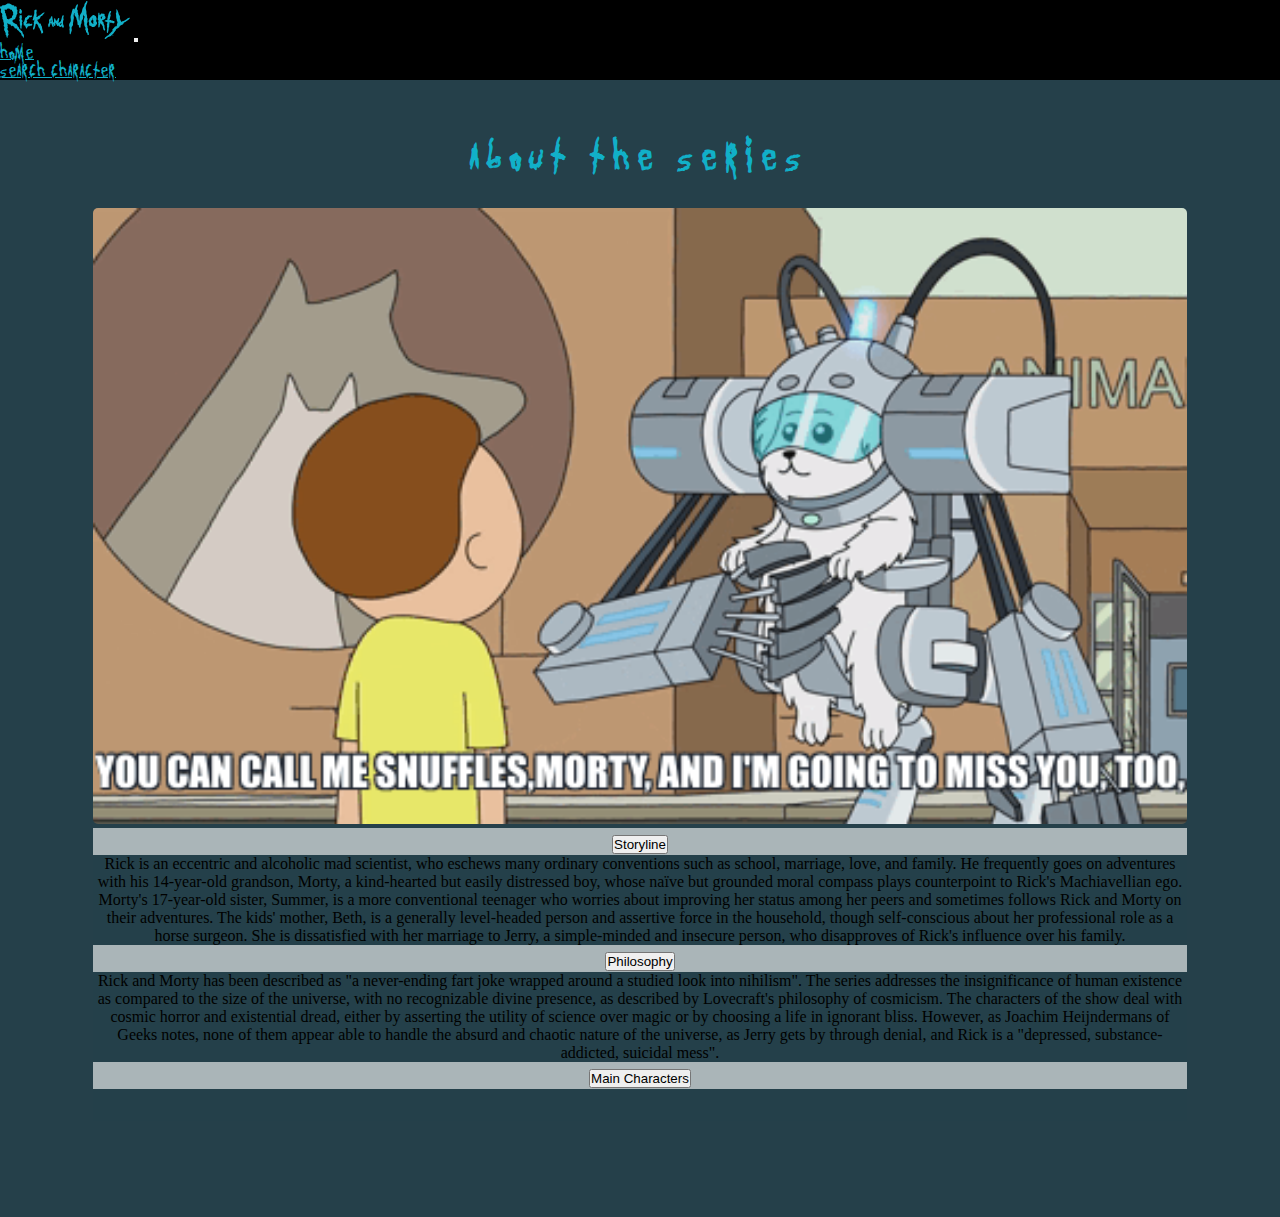
<file: index.html>
<!DOCTYPE html>
<html lang="en">
  <head>
    <meta charset="UTF-8" />
    <meta
      name="viewport"
      content="width=device-width, initial-scale=1, shrink-to-fit=no"
    />
    <meta http-equiv="X-UA-Compatible" content="ie=edge" />
    <title>Rick and Morty</title>
    <link rel="shortcut icon" type="image/x-icon" href="./img/favicon.ico" />
    <link rel="preconnect" href="https://fonts.gstatic.com" />
    <link
      rel="stylesheet"
      href="https://cdn.jsdelivr.net/npm/bootstrap@4.5.3/dist/css/bootstrap.min.css"
      integrity="sha384-TX8t27EcRE3e/ihU7zmQxVncDAy5uIKz4rEkgIXeMed4M0jlfIDPvg6uqKI2xXr2"
      crossorigin="anonymous"
    />
    <link rel="stylesheet" href="./style.css" />
  </head>

  <head>
    <meta charset="UTF-8" />
    <meta
      name="viewport"
      content="width=device-width, initial-scale=1, shrink-to-fit=no"
    />
    <meta http-equiv="X-UA-Compatible" content="ie=edge" />
    <title>Rick and Morty</title>
    <link rel="shortcut icon" type="image/x-icon" href="./img/favicon.ico" />
    <link rel="preconnect" href="https://fonts.gstatic.com" />
    <link
      rel="stylesheet"
      href="https://cdn.jsdelivr.net/npm/bootstrap@4.5.3/dist/css/bootstrap.min.css"
      integrity="sha384-TX8t27EcRE3e/ihU7zmQxVncDAy5uIKz4rEkgIXeMed4M0jlfIDPvg6uqKI2xXr2"
      crossorigin="anonymous"
    />
    <link rel="stylesheet" href="./style.css" />
    <link
      rel="stylesheet"
      href="https://use.fontawesome.com/releases/v5.8.2/css/all.css"
      integrity="sha384-oS3vJWv+0UjzBfQzYUhtDYW+Pj2yciDJxpsK1OYPAYjqT085Qq/1cq5FLXAZQ7Ay"
      crossorigin="anonymous"
    />
  </head>

  <body class="container-fluid">
    <nav class="navbar navbar-expand-lg navbar-dark">
      <a class="navbar-brand" href="#" class="logo"
        ><img src="./img/Rick_and_Morty.svg" alt="rick and morty logo"
      /></a>
      <button
        class="navbar-toggler"
        type="button"
        data-toggle="collapse"
        data-target="#navbarNav"
        aria-controls="navbarNav"
        aria-expanded="false"
        aria-label="Toggle navigation"
      >
        <span class="navbar-toggler-icon"></span>
      </button>
      <div class="collapse navbar-collapse" id="navbarNav">
        <ul class="navbar-nav">
          <li class="nav-item active">
            <a class="nav-link" href="./index.html"
              >Home <span class="sr-only"></span
            ></a>
          </li>
          <li class="nav-item">
            <a class="nav-link" href="./characters.html">Search Character</a>
          </li>
        </ul>
      </div>
    </nav>
    <main>
      <h1>About the series</h1>
      <div class="row">
        <div class="col-md">
          <img src="./img/rm.gif" alt="Morty and a dog" class="title__img" />
          <p></p>
        </div>

        <div class="col-md">
          <section class="bio">
            <div class="accordion" id="accordionExample">
              <div class="card">
                <div class="card-header" id="headingOne">
                  <h2 class="mb-0">
                    <button
                      class="btn btn-link btn-block text-left collapsed"
                      type="button"
                      data-toggle="collapse"
                      data-target="#collapseOne"
                      aria-expanded="true"
                      aria-controls="collapseOne"
                    >
                      Storyline
                    </button>
                  </h2>
                </div>

                <div
                  id="collapseOne"
                  class="collapse"
                  aria-labelledby="headingOne"
                  data-parent="#accordionExample"
                >
                  <div class="card-body">
                    Rick is an eccentric and alcoholic mad scientist, who
                    eschews many ordinary conventions such as school, marriage,
                    love, and family. He frequently goes on adventures with his
                    14-year-old grandson, Morty, a kind-hearted but easily
                    distressed boy, whose naïve but grounded moral compass plays
                    counterpoint to Rick's Machiavellian ego. Morty's
                    17-year-old sister, Summer, is a more conventional teenager
                    who worries about improving her status among her peers and
                    sometimes follows Rick and Morty on their adventures. The
                    kids' mother, Beth, is a generally level-headed person and
                    assertive force in the household, though self-conscious
                    about her professional role as a horse surgeon. She is
                    dissatisfied with her marriage to Jerry, a simple-minded and
                    insecure person, who disapproves of Rick's influence over
                    his family.
                  </div>
                </div>
              </div>
              <div class="card">
                <div class="card-header" id="headingTwo">
                  <h2 class="mb-0">
                    <button
                      class="btn btn-link btn-block text-left collapsed"
                      type="button"
                      data-toggle="collapse"
                      data-target="#collapseTwo"
                      aria-expanded="true"
                      aria-controls="collapseTwo"
                    >
                      Philosophy
                    </button>
                  </h2>
                </div>
                <div
                  id="collapseTwo"
                  class="collapse"
                  aria-labelledby="headingTwo"
                  data-parent="#accordionExample"
                >
                  <div class="card-body">
                    Rick and Morty has been described as "a never-ending fart
                    joke wrapped around a studied look into nihilism". The
                    series addresses the insignificance of human existence as
                    compared to the size of the universe, with no recognizable
                    divine presence, as described by Lovecraft's philosophy of
                    cosmicism. The characters of the show deal with cosmic
                    horror and existential dread, either by asserting the
                    utility of science over magic or by choosing a life in
                    ignorant bliss. However, as Joachim Heijndermans of Geeks
                    notes, none of them appear able to handle the absurd and
                    chaotic nature of the universe, as Jerry gets by through
                    denial, and Rick is a "depressed, substance-addicted,
                    suicidal mess".
                  </div>
                </div>
              </div>
              <div class="card">
                <div class="card-header" id="headingThree">
                  <h2 class="mb-0">
                    <button
                      class="btn btn-link btn-block text-left collapsed"
                      type="button"
                      data-toggle="collapse"
                      data-target="#collapseThree"
                      aria-expanded="false"
                      aria-controls="collapseThree"
                    >
                      Main Characters
                    </button>
                  </h2>
                </div>
                <div
                  id="collapseThree"
                  class="collapse"
                  aria-labelledby="headingThree"
                  data-parent="#accordionExample"
                >
                  <div class="card-body">
                    <ul id="home__characters"></ul>
                  </div>
                </div>
              </div>
            </div>
          </section>
        </div>
      </div>
      <div class="row" id="home__gallery"></div>
    </main>
    <script src="./main.js"></script>
    <script
      src="https://code.jquery.com/jquery-3.5.1.slim.min.js"
      integrity="sha384-DfXdz2htPH0lsSSs5nCTpuj/zy4C+OGpamoFVy38MVBnE+IbbVYUew+OrCXaRkfj"
      crossorigin="anonymous"
    ></script>
    <script
      src="https://cdn.jsdelivr.net/npm/bootstrap@4.5.3/dist/js/bootstrap.bundle.min.js"
      integrity="sha384-ho+j7jyWK8fNQe+A12Hb8AhRq26LrZ/JpcUGGOn+Y7RsweNrtN/tE3MoK7ZeZDyx"
      crossorigin="anonymous"
    ></script>
  </body>
</html>
</file>
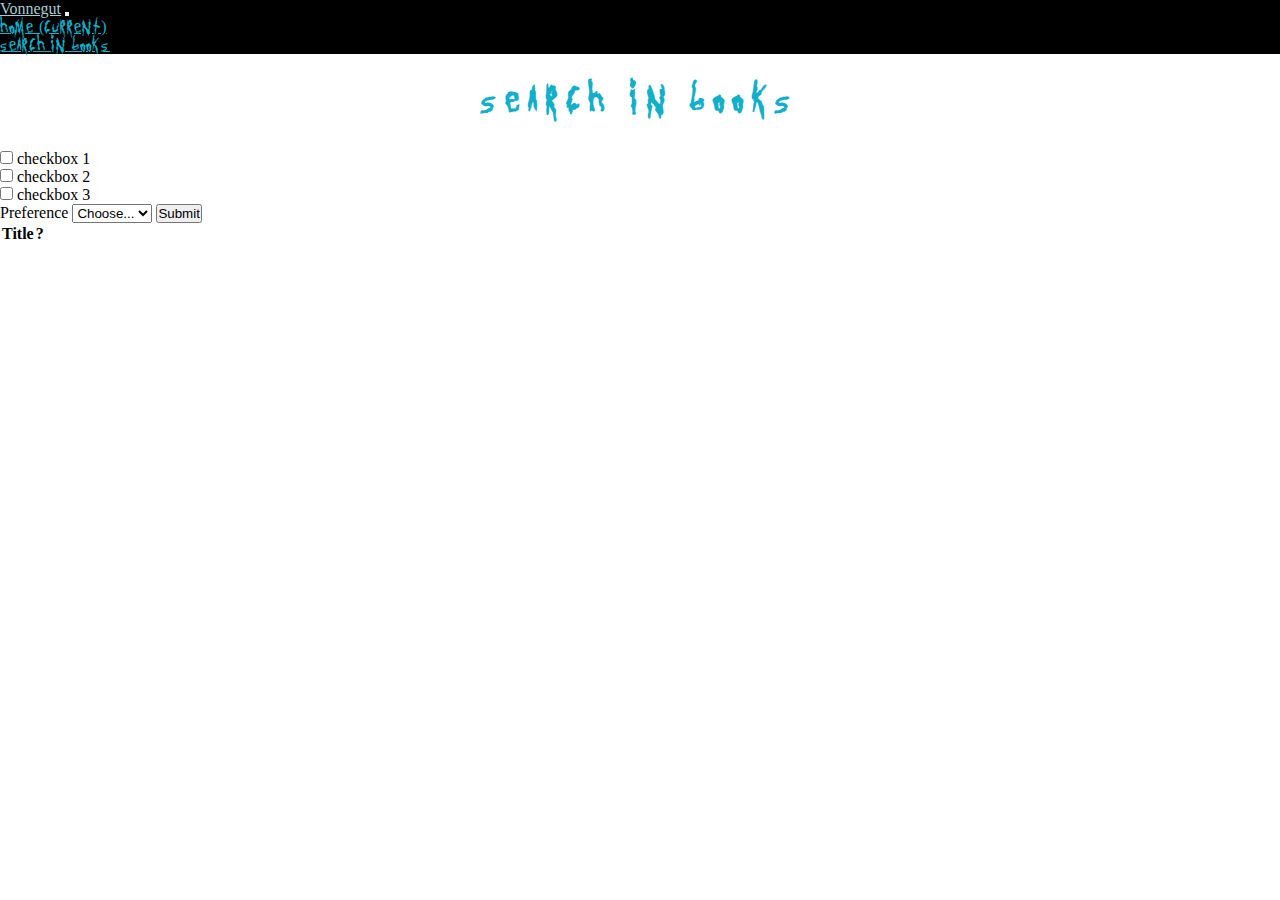
<file: books.html>
<!DOCTYPE html>
<html lang="en">
<head>
  <meta charset="UTF-8">
<meta name="viewport" content="width=device-width, initial-scale=1, shrink-to-fit=no">
  <meta http-equiv="X-UA-Compatible" content="ie=edge">
  <title>Kurt Vonnegut</title>
  <link rel="stylesheet" href="https://cdn.jsdelivr.net/npm/bootstrap@4.5.3/dist/css/bootstrap.min.css" integrity="sha384-TX8t27EcRE3e/ihU7zmQxVncDAy5uIKz4rEkgIXeMed4M0jlfIDPvg6uqKI2xXr2" crossorigin="anonymous">
  <link rel="stylesheet" href="./style.css">
</head>
<body class='container-fluid'>
  <nav class="navbar navbar-expand-lg navbar-light bg-light">
  <a class="navbar-brand" href="#">Vonnegut</a>
  <button class="navbar-toggler" type="button" data-toggle="collapse" data-target="#navbarNav" aria-controls="navbarNav" aria-expanded="false" aria-label="Toggle navigation">
    <span class="navbar-toggler-icon"></span>
  </button>
  <div class="collapse navbar-collapse" id="navbarNav">
    <ul class="navbar-nav">
      <li class="nav-item active">
        <a class="nav-link" href="./index.html">Home <span class="sr-only">(current)</span></a>
      </li>
      <li class="nav-item">
        <a class="nav-link" href="./books.html">Search in Books</a>
      </li>

    </ul>
  </div>
</nav>
<h1>Search in Books</h1>
<form action="">
  <div class="form-check">
  <input class="form-check-input" type="checkbox" value="" id="defaultCheck1">
  <label class="form-check-label" for="defaultCheck1">
  checkbox 1
  </label>
</div>
<div class="form-check">
<input class="form-check-input" type="checkbox" value="" id="defaultCheck1">
<label class="form-check-label" for="defaultCheck1">
checkbox 2
</label>
</div>
<div class="form-check">
<input class="form-check-input" type="checkbox" value="" id="defaultCheck1">
<label class="form-check-label" for="defaultCheck1">
checkbox 3
</label>
</div>
<label class="my-1 mr-2" for="inlineFormCustomSelectPref">Preference</label>
  <select class="custom-select my-1 mr-sm-2" id="inlineFormCustomSelectPref">
    <option selected>Choose...</option>
    <option value="1">One</option>
    <option value="2">Two</option>
    <option value="3">Three</option>
  </select>


  <button type="submit" class="btn btn-primary my-1">Submit</button>
</form>

<table id="book__table">
  <tr>
      <th>Title</th>
      <th>?</th>
    </tr>
    <!-- <tr>
      <td>January</td>
      <td>$100</td>
    </tr>
    <tr>
      <td>February</td>
      <td>$80</td>
    </tr> -->

</table>
<script src="./books.js">
</script>
<script src="https://code.jquery.com/jquery-3.5.1.slim.min.js" integrity="sha384-DfXdz2htPH0lsSSs5nCTpuj/zy4C+OGpamoFVy38MVBnE+IbbVYUew+OrCXaRkfj" crossorigin="anonymous"></script>
<script src="https://cdn.jsdelivr.net/npm/bootstrap@4.5.3/dist/js/bootstrap.bundle.min.js" integrity="sha384-ho+j7jyWK8fNQe+A12Hb8AhRq26LrZ/JpcUGGOn+Y7RsweNrtN/tE3MoK7ZeZDyx" crossorigin="anonymous"></script>

</body>
</html>
</file>
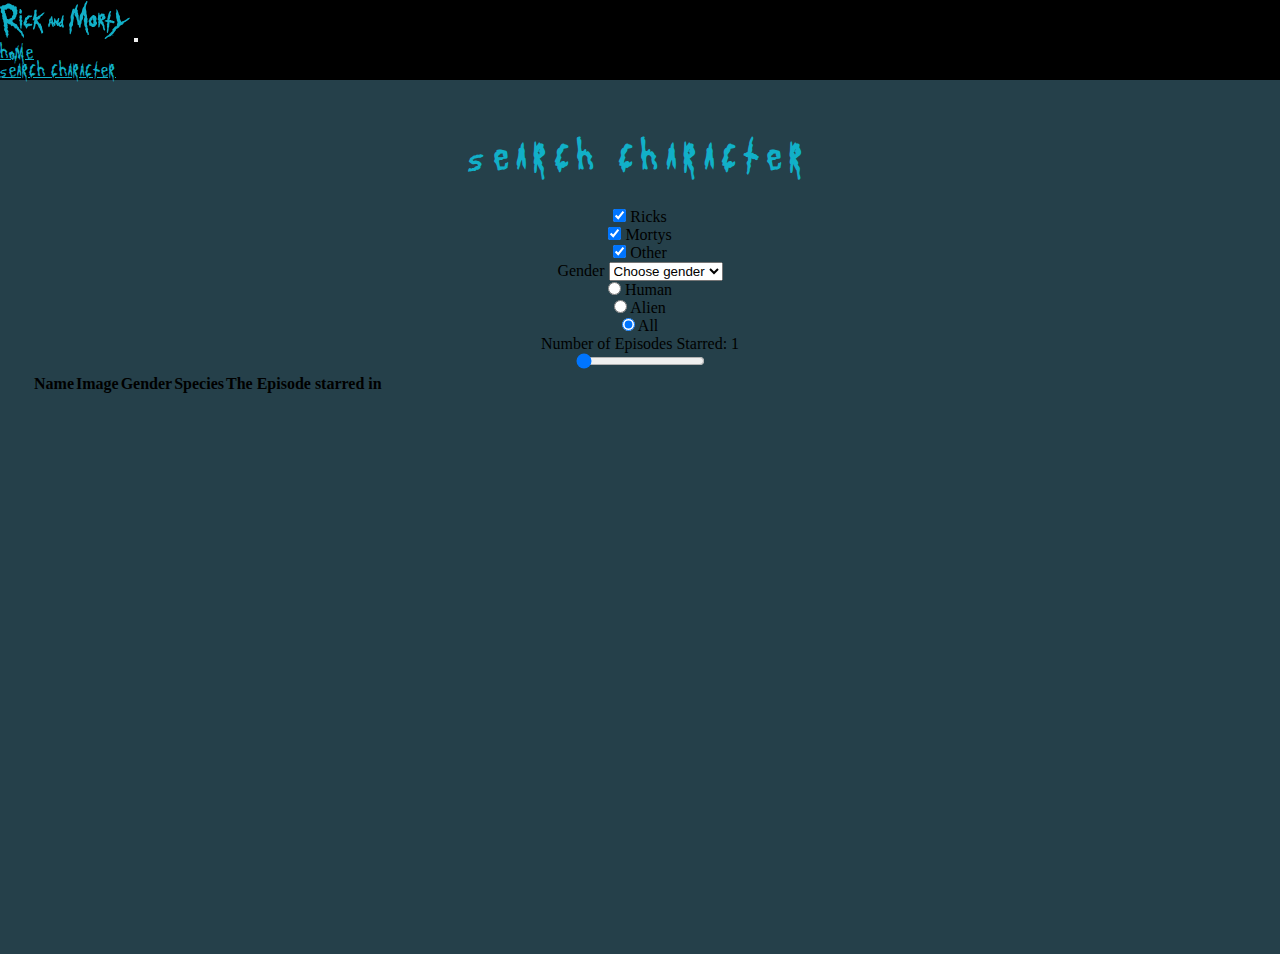
<file: characters.html>
<!DOCTYPE html>
<html lang="en">

<head>
  <meta charset="UTF-8">
  <meta name="viewport" content="width=device-width, initial-scale=1, shrink-to-fit=no">
  <meta http-equiv="X-UA-Compatible" content="ie=edge">
  <title>Rick and Morty</title>
  <link rel='shortcut icon' type='image/x-icon' href='./img/favicon.ico' />
  <link rel="stylesheet" href="https://cdn.jsdelivr.net/npm/bootstrap@4.5.3/dist/css/bootstrap.min.css" integrity="sha384-TX8t27EcRE3e/ihU7zmQxVncDAy5uIKz4rEkgIXeMed4M0jlfIDPvg6uqKI2xXr2" crossorigin="anonymous">
  <link rel="stylesheet" href="./style.css">
</head>

<body class='container-fluid'>
  <nav class="navbar navbar-expand-lg navbar-dark">
    <a class="navbar-brand" href="#" class="logo"><img src="./img/Rick_and_Morty.svg" alt="rick and morty logo"></a>
    <button class="navbar-toggler" type="button" data-toggle="collapse" data-target="#navbarNav" aria-controls="navbarNav" aria-expanded="false" aria-label="Toggle navigation">
      <span class="navbar-toggler-icon"></span>
    </button>
    <div class="collapse navbar-collapse" id="navbarNav">
      <ul class="navbar-nav">
        <li class="nav-item">
          <a class="nav-link" href="./index.html">Home <span class="sr-only"></span></a>
        </li>
        <li class="nav-item  active">
          <a class="nav-link" href="./characters.html">Search Character</a>
        </li>

      </ul>
    </div>
  </nav>
  <main>
    <h1>Search Character</h1>
    <form action="" class="row">
      <div class="form__checkbox">
        <div class="form-check">
          <input class="form-check-input" type="checkbox" value="Rick" id="Ricks" checked>
          <label class="form-check-label" for="Ricks">
            Ricks
          </label>
        </div>
        <div class="form-check">
          <input class="form-check-input" type="checkbox" value="Morty" id="Mortys" checked>
          <label class="form-check-label" for="Mortys">
            Mortys
          </label>
        </div>
        <div class="form-check">
          <input class="form-check-input" type="checkbox" value="Other" id="Other" checked>
          <label class="form-cOtherheck-label" for="Other">
            Other
          </label>
        </div>
      </div>
      <div class="form__dropdown">
        <label class="my-1 mr-2" for="Gender">Gender</label>
        <select class="custom-select my-1 mr-sm-2" id="Gender">
          <option selected value="all">Choose gender</option>
          <option value="Female">Female</option>
          <option value="Male">Male</option>
          <option value="unknown">Else</option>
        </select>
      </div>
      <div class="form__radio">
        <div class="form-check">
          <input class="form-check-input" type="radio" name="species" id="Human" value="Human">
          <label class="form-check-label" for="Human">
            Human
          </label>
        </div>
        <div class="form-check">
          <input class="form-check-input" type="radio" name="species" id="Alien" value="Alien">
          <label class="form-check-label" for="Alien">
            Alien
          </label>
        </div>
        <div class="form-check">
          <input class="form-check-input" type="radio" name="species" id="All" value="All" checked>
          <label class="form-check-label" for="All" checked>
            All
          </label>
        </div>
      </div>

      <div class="slidecontainer">
        <label for="myRange">Number of Episodes Starred:</label>
        <span id='numOfEpisodes'></span> <br>
        <input type="range" min="1" max="41" value="1" class="slider" id="myRange">
      </div>
    </form>

    <table id="table">
      <tr>
        <th>Name</th>
        <th>Image</th>
        <th>Gender</th>
        <th>Species</th>
        <th class="episodeColumn">The Episode starred in</th>
      </tr>


    </table>
  </main>
  <script src="./search.js">
  </script>
  <script src="https://code.jquery.com/jquery-3.5.1.slim.min.js" integrity="sha384-DfXdz2htPH0lsSSs5nCTpuj/zy4C+OGpamoFVy38MVBnE+IbbVYUew+OrCXaRkfj" crossorigin="anonymous"></script>
  <script src="https://cdn.jsdelivr.net/npm/bootstrap@4.5.3/dist/js/bootstrap.bundle.min.js" integrity="sha384-ho+j7jyWK8fNQe+A12Hb8AhRq26LrZ/JpcUGGOn+Y7RsweNrtN/tE3MoK7ZeZDyx" crossorigin="anonymous"></script>

</body>

</html>
</file>
<file: style.css>
:root {
  --font-color: #11b0c8;
  --font-before-hover: #a7ccd1;
  --card-head: #aab5b8;
  --card-body: #25404a17;
  --background-color: #000;
  --main-background: #25404a;
}


/* Fonts */

@font-face {
  font-family: Get Schwifty;
  src: url(./font/get-schwifty.woff);
}

*,
.container-fluid {
  margin: 0;
  padding: 0;
}


/* Nav */

nav {
  background: var(--background-color);
}

.navbar-dark .navbar-nav .nav-link:focus,
.navbar-dark .navbar-nav .nav-link:hover,
.nav-link {
  color: var(--font-color);
  font-family: Get Schwifty;
}


/* Links */

a {
    color: var(--font-before-hover);
}


/* Main */

main {
  text-align: center;
  background: var(--main-background);
  padding: 2rem;
  min-height: 90vh;
}


/* Headers */


h1 {
  text-align: center;
  padding: 1em;
  color: var(--font-color);
  font-family: Get Schwifty;
  text-transform: uppercase;
  letter-spacing: 0.4rem;
}


/* Images */

img {
  border-radius: 5px;
  transition: opacity ease-out 250ms;
}

.title__img {
  width: 90%;
}

#home__characters {
  padding: 1rem;
}

#home__gallery {
  display: flex;
  justify-content: space-around;
  align-items: center;
  padding: 2rem;
}

.main-character__frame:hover .card-text {
    opacity: 1;
}

#home__gallery img,
.main-character__frame {
    -webkit-clip-path: polygon(50% 0%, 90% 20%, 100% 60%, 75% 100%, 25% 100%, 0% 60%, 10% 20%);
    clip-path: polygon(50% 0%, 90% 20%, 100% 60%, 75% 100%, 25% 100%, 0% 60%, 10% 20%);
}


/* Accordion */

#accordionExample {
    width: 90%;
    margin: 0 auto;
    position: relative;
}

.accordion>.card>.card-header {
    background: var(--card-head);
}

.card-body {
    background: #25404a17;


.main-character__frame:hover img {
  opacity: 0.4;
}

.main-character__frame {
  align-self: center;
  position: relative;
  background: #333;
}

.card-text {
  font-weight: bold;
  font-size: 1.2rem;
  opacity: 0;
  position: absolute;
  top: 50%;
  left: 50%;
  transform: translate(-50%, -50%);
  transition: opacity ease-out 450ms;
  color: white;
}


/* Accordion arrows */


#home__gallery img,
.main-character__frame {
  -webkit-clip-path: polygon(
    50% 0%,
    90% 20%,
    100% 60%,
    75% 100%,
    25% 100%,
    0% 60%,
    10% 20%
  );
  clip-path: polygon(
    50% 0%,
    90% 20%,
    100% 60%,
    75% 100%,
    25% 100%,
    0% 60%,
    10% 20%
  );
}

.accordion > .card > .card-header {
  background: var(--card-head);
}

.card-body {
  background: #25404a17;
}

button.btn-link.btn-block.text-left.collapsed::after {
  font-family: 'Font Awesome 5 Free';
  content: '\f078';
  font-weight: bold;
  font-size: 22px;
  position: absolute;
  right: 20px;
  top: 10px;
}

button.btn-link.btn-block.text-left::after {
  font-family: 'Font Awesome 5 Free';
  content: '\f078';
  font-weight: bold;
  font-size: 22px;
  position: absolute;
  right: 20px;
  top: 10px;
  content: '\f077';
}

.btn-link {
  color: var(--main-background);
}


/* Forms */

form {
  justify-content: space-around;
  margin: 2rem 1rem;
  padding: 1rem;
  background-color: lightblue;
}


/* Tables */

table {
  width: clamp(60vw, 500px, 600px);
  margin: auto;
  background: var(--card-head);
}

table,
th,
td {
    border: 1px solid black;
    text-align: center;
}


/* Queries */

@media screen and (max-width:550px) {
    main {
        padding: 0;
    }
    table {
        width: 100vw;
    }
    .episodeColumn {
        display: none;
    }
</file>
